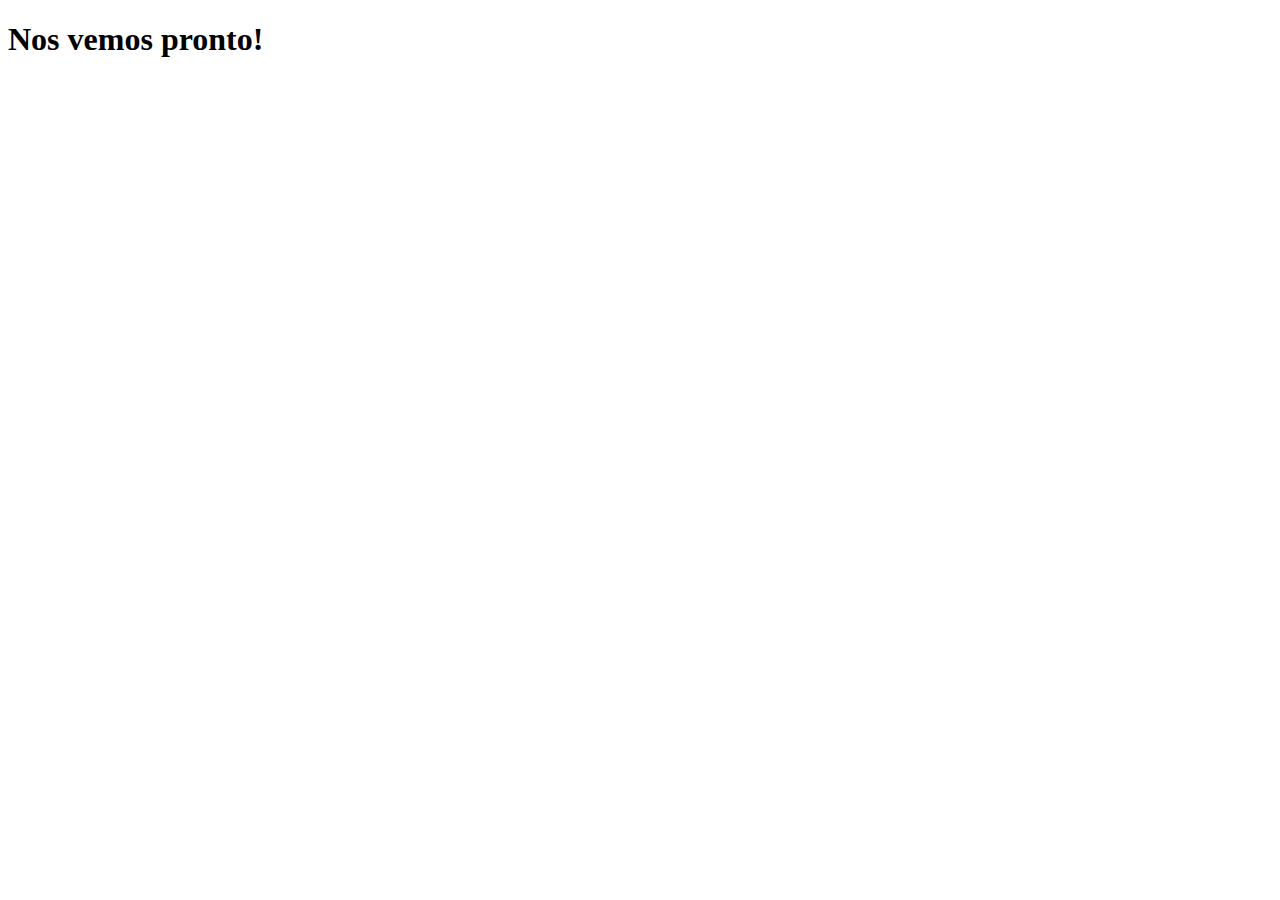
<file: src/main/webapp/about.html>
<!DOCTYPE html>
<!--
To change this license header, choose License Headers in Project Properties.
To change this template file, choose Tools | Templates
and open the template in the editor.
-->
<html>
    <head>
        <title>About</title>
        <meta charset="UTF-8">
        <meta name="viewport" content="width=device-width, initial-scale=1.0">
    </head>
    <body>
        <div> <h1>Nos vemos pronto!</h1></div>
    </body>
</html>
</file>
